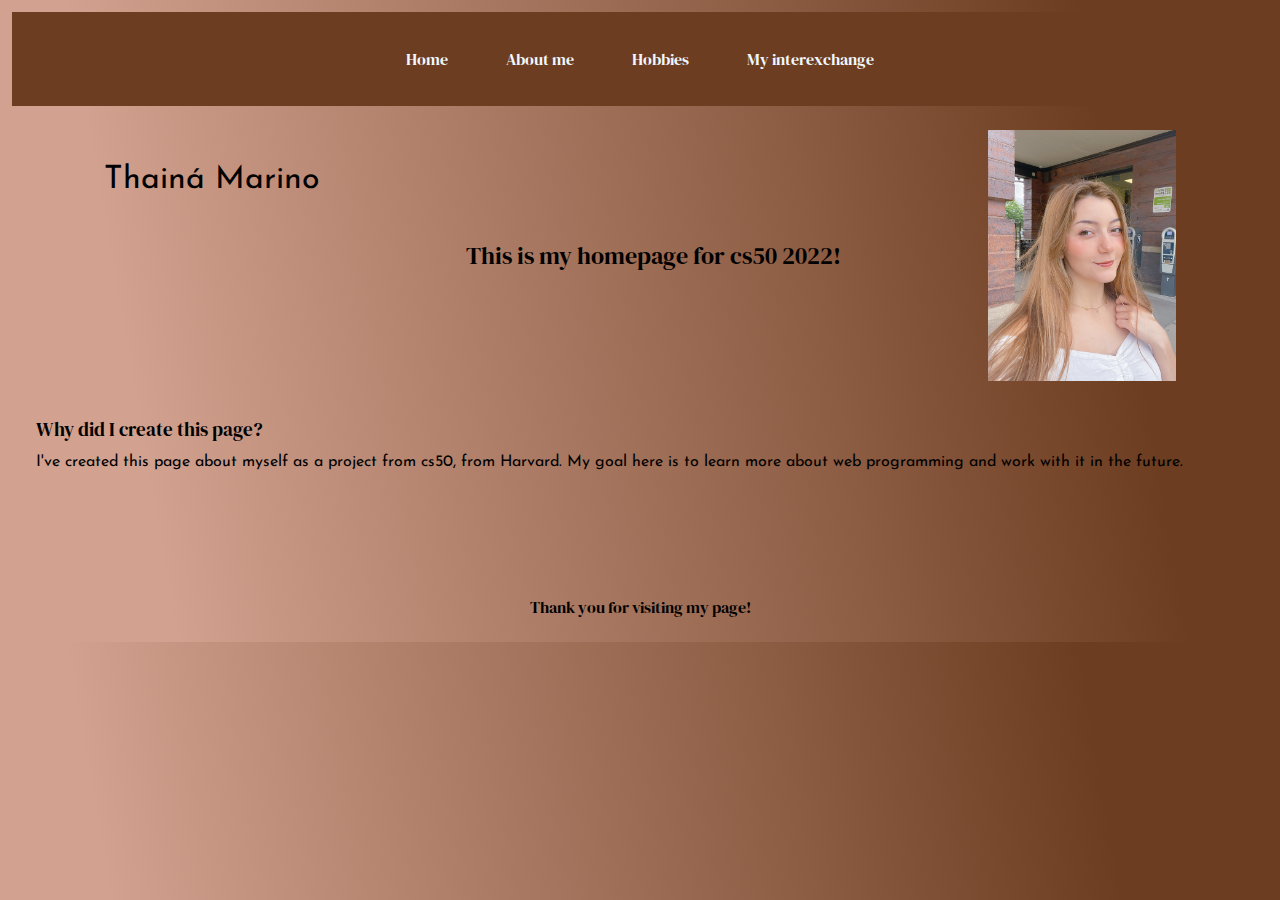
<file: cs50aboutme.html/index.html>
<!doctype html>

<html lang="en">
    <head> 
     <meta charset="utf-8">
      <title>Thainá Marino - About me</title>
      <meta name="description" content="Welcome to my cs50 project. Thank you for taking some time to get to know me.">
      <meta name="keywords" content="cs50, problem set 8, harvard, about me, html project, css project, java scrip project">
      <meta name="viewport" content="width=device-width, maximum-scale=1.0, minimum-scale=1.0, initial-scale=1.0">
        <link rel="stylesheet" type="text/css" href="style.css">
        <link href="https://cdn.jsdelivr.net/npm/bootstrap@5.1.3/dist/css/bootstrap.min.css" rel="alternate stylesheet" integrity="sha384-1BmE4kWBq78iYhFldvKuhfTAU6auU8tT94WrHftjDbrCEXSU1oBoqyl2QvZ6jIW3" crossorigin="anonymous">
        
    
    </head>
    <body>
        
        <header class="cabecalho">
            <nav class="nav-menu fixed-top" role="navigation">
                <ul class="list-menu">
                    <!--lista de navegacao do menu-->
                    <li class="item-menu"><a href="index.html" class="nav-link">Home</a></li>
                    <li class="item-menu"><a href="about-me.html" class="nav-link">About me</a></li>
                    <li class="item-menu"><a href="hobbies.html" class="nav-link">Hobbies</a></li>
                    <li class="item-menu"><a href="my-interexchange" class="nav-link">My interexchange</a></li>
                </ul>
            </nav>
        </header>
        
        <main class="content-homepage">

            <section class="main-content-index">
                <div class="intro-content">
                    <!--escrever oi nessa div-->
                    <h1 class="title">Thainá Marino</h1>
                    <h2 class="subtitle">This is my homepage for cs50 2022!</h2>
                    <img id="my-picture-index" src="images/thaina.JPG" alt="thaina image" width="200px">
                    </div>
            </section>
            <section class="secondary-content">
                <div>
                    <h3 class="sections-titles">Why did I create this page?</h3>
                    <p class="text">I've created this page about myself as a project from cs50, from Harvard. My goal here is to learn more about web programming and work with it in the future.
                    </p>
                </div>
            </section>
        </main>
        
        
        
        <footer class="footer"> 
            <p style="text-align:center">Thank you for visiting my page!</p>
        </footer>
        
        
             
    
    
    
    
    
        <script src="https://code.jquery.com/jquery-3.3.1.slim.min.js" integrity="sha384-q8i/X+965DzO0rT7abK41JStQIAqVgRVzpbzo5smXKp4YfRvH+8abtTE1Pi6jizo" crossorigin="anonymous"></script>
        <script src="https://cdn.jsdelivr.net/npm/popper.js@1.14.7/dist/umd/popper.min.js" integrity="sha384-UO2eT0CpHqdSJQ6hJty5KVphtPhzWj9WO1clHTMGa3JDZwrnQq4sF86dIHNDz0W1" crossorigin="anonymous"></script>
        <script src="https://cdn.jsdelivr.net/npm/bootstrap@4.3.1/dist/js/bootstrap.min.js" integrity="sha384-JjSmVgyd0p3pXB1rRibZUAYoIIy6OrQ6VrjIEaFf/nJGzIxFDsf4x0xIM+B07jRM" crossorigin="anonymous"></script>
    
    
    
    </body>
</file>
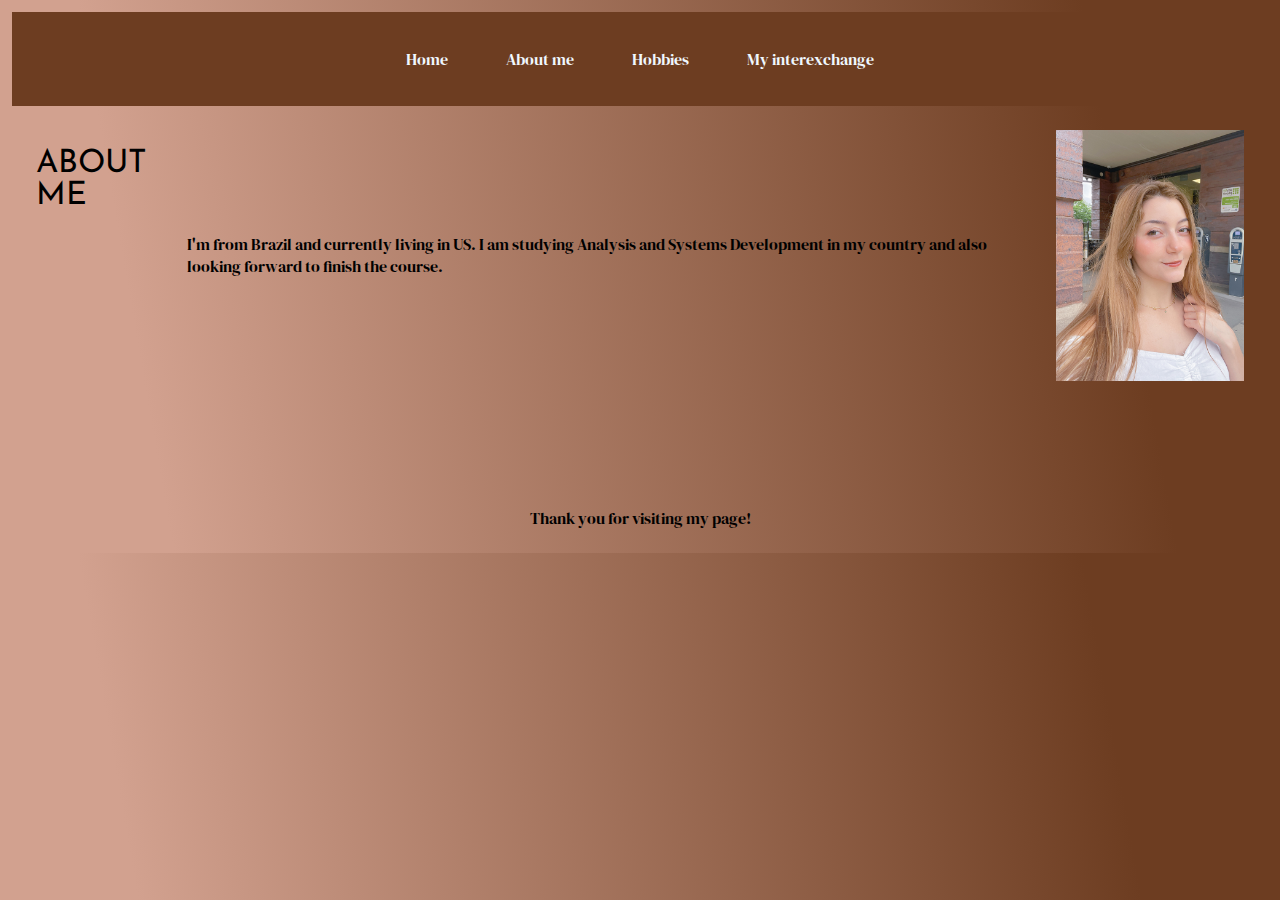
<file: cs50aboutme.html/about-me.html>
<!doctype html>

<html lang="en">
    <head> 
     <meta charset="utf-8">
      <title>Thainá Marino - About me</title>
      <meta name="description" content="Welcome to my cs50 project. Thank you for taking some time to get to know me.">
      <meta name="keywords" content="cs50, problem set 8, harvard, about me, html project, css project, java scrip project">
      <meta name="viewport" content="width=device-width, maximum-scale=1.0, minimum-scale=1.0, initial-scale=1.0">
        <link rel="stylesheet" type="text/css" href="style.css">
        <link href="https://cdn.jsdelivr.net/npm/bootstrap@5.1.3/dist/css/bootstrap.min.css" rel="alternate stylesheet" integrity="sha384-1BmE4kWBq78iYhFldvKuhfTAU6auU8tT94WrHftjDbrCEXSU1oBoqyl2QvZ6jIW3" crossorigin="anonymous">
        
    
    </head>
    <body>
        
        <header class="cabecalho">
            <nav class="nav-menu fixed-top" role="navigation">
                <ul class="list-menu">
                    <!--lista de navegacao do menu-->
                    <li class="item-menu"><a href="index.html" class="nav-link">Home</a></li>
                    <li class="item-menu"><a href="about-me.html" class="nav-link">About me</a></li>
                    <li class="item-menu"><a href="hobbies.html" class="nav-link">Hobbies</a></li>
                    <li class="item-menu"><a href="my-interexchange.html" class="nav-link">My interexchange</a></li>
                </ul>
            </nav>
        </header>
        
        <main class="content-homepage">

            <section class="main-content-index">
                <div class="intro-content">
                    <!--escrever oi nessa div-->
                    <h1 class="title">ABOUT ME</h1>
                    <p class="pages-text">I'm from Brazil and currently living in US. I am studying Analysis and Systems Development in my country and also looking forward to finish the course. </p>
                    <img id="my-picture-index" src="images/thaina.JPG" alt="thaina image" width="200px">
                    </div>
            </section>
        </main>
        
        
        
        <footer class="footer">
            <p style="text-align:center">Thank you for visiting my page!</p>
        </footer>
        
        
             
    
    
    
    
    
        <script src="https://code.jquery.com/jquery-3.3.1.slim.min.js" integrity="sha384-q8i/X+965DzO0rT7abK41JStQIAqVgRVzpbzo5smXKp4YfRvH+8abtTE1Pi6jizo" crossorigin="anonymous"></script>
        <script src="https://cdn.jsdelivr.net/npm/popper.js@1.14.7/dist/umd/popper.min.js" integrity="sha384-UO2eT0CpHqdSJQ6hJty5KVphtPhzWj9WO1clHTMGa3JDZwrnQq4sF86dIHNDz0W1" crossorigin="anonymous"></script>
        <script src="https://cdn.jsdelivr.net/npm/bootstrap@4.3.1/dist/js/bootstrap.min.js" integrity="sha384-JjSmVgyd0p3pXB1rRibZUAYoIIy6OrQ6VrjIEaFf/nJGzIxFDsf4x0xIM+B07jRM" crossorigin="anonymous"></script>
    
    
    
    </body>
</file>
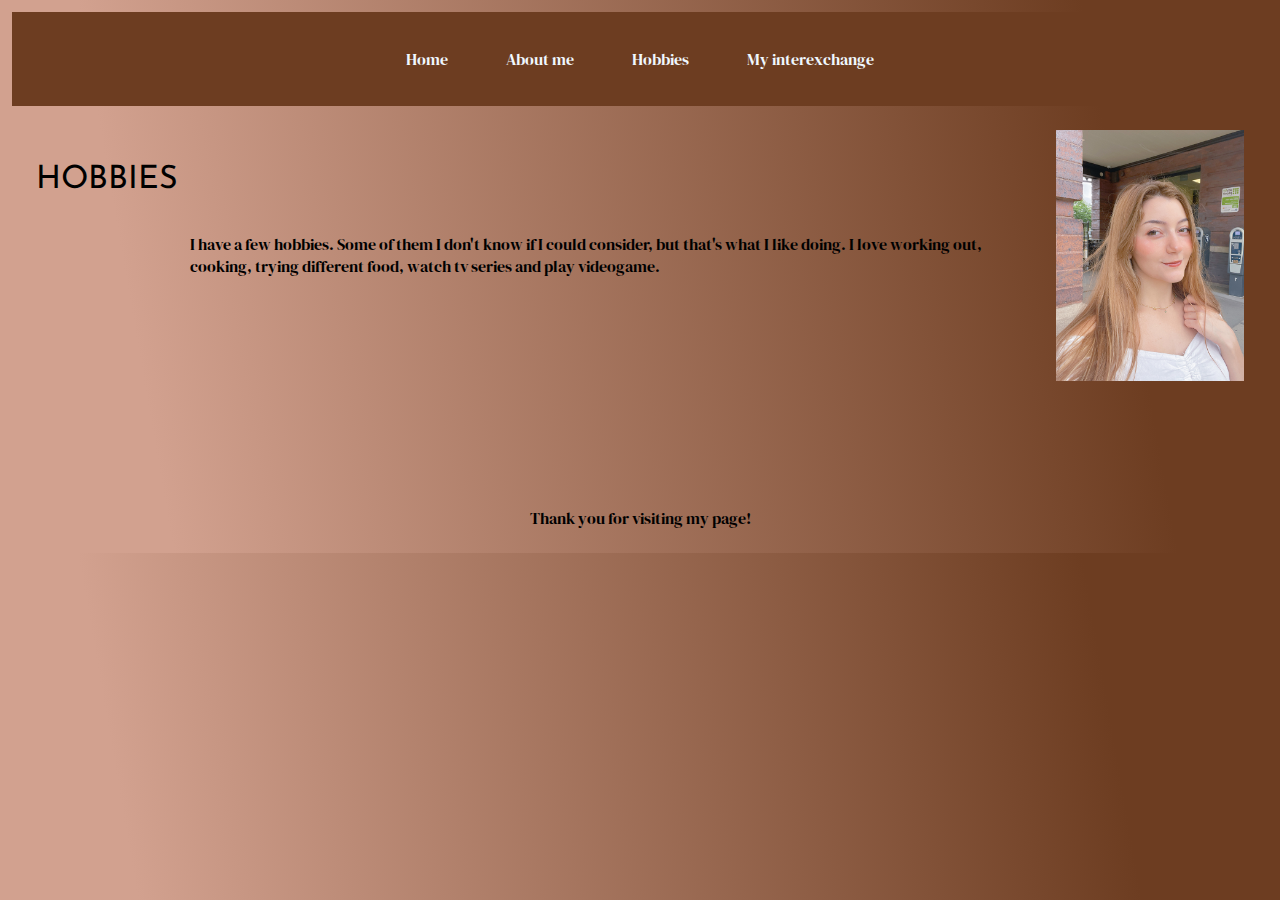
<file: cs50aboutme.html/hobbies.html>
<!doctype html>

<html lang="en">
    <head> 
     <meta charset="utf-8">
      <title>Thainá Marino - About me</title>
      <meta name="description" content="Welcome to my cs50 project. Thank you for taking some time to get to know me.">
      <meta name="keywords" content="cs50, problem set 8, harvard, about me, html project, css project, java scrip project">
      <meta name="viewport" content="width=device-width, maximum-scale=1.0, minimum-scale=1.0, initial-scale=1.0">
        <link rel="stylesheet" type="text/css" href="style.css">
        <link href="https://cdn.jsdelivr.net/npm/bootstrap@5.1.3/dist/css/bootstrap.min.css" rel="alternate stylesheet" integrity="sha384-1BmE4kWBq78iYhFldvKuhfTAU6auU8tT94WrHftjDbrCEXSU1oBoqyl2QvZ6jIW3" crossorigin="anonymous">
        
    
    </head>
    <body>
        
        <header class="cabecalho">
            <nav class="nav-menu fixed-top" role="navigation">
                <ul class="list-menu">
                    <!--lista de navegacao do menu-->
                    <li class="item-menu"><a href="index.html" class="nav-link">Home</a></li>
                    <li class="item-menu"><a href="about-me.html" class="nav-link">About me</a></li>
                    <li class="item-menu"><a href="hobbies.html" class="nav-link">Hobbies</a></li>
                    <li class="item-menu"><a href="my-interexchange" class="nav-link">My interexchange</a></li>
                </ul>
            </nav>
        </header>
        
        <main class="content-homepage">

            <section class="main-content-index">
                <div class="intro-content">
                    <!--escrever oi nessa div-->
                    <h1 class="title">HOBBIES</h1>
                    <p class="pages-text">I have a few hobbies. Some of them I don't know if I could consider, but that's what I like doing.
                    I love working out, cooking, trying different food, watch tv series and play videogame.
                    </p>
                    <img id="my-picture-index" src="images/thaina.JPG" alt="thaina image" width="200px">
                    </div>
            </section>
        </main>
        
        
        
        <footer class="footer">
            <p style="text-align:center">Thank you for visiting my page!</p>
        </footer>
        
        
             
    
    
    
    
    
        <script src="https://code.jquery.com/jquery-3.3.1.slim.min.js" integrity="sha384-q8i/X+965DzO0rT7abK41JStQIAqVgRVzpbzo5smXKp4YfRvH+8abtTE1Pi6jizo" crossorigin="anonymous"></script>
        <script src="https://cdn.jsdelivr.net/npm/popper.js@1.14.7/dist/umd/popper.min.js" integrity="sha384-UO2eT0CpHqdSJQ6hJty5KVphtPhzWj9WO1clHTMGa3JDZwrnQq4sF86dIHNDz0W1" crossorigin="anonymous"></script>
        <script src="https://cdn.jsdelivr.net/npm/bootstrap@4.3.1/dist/js/bootstrap.min.js" integrity="sha384-JjSmVgyd0p3pXB1rRibZUAYoIIy6OrQ6VrjIEaFf/nJGzIxFDsf4x0xIM+B07jRM" crossorigin="anonymous"></script>
    
    
    
    </body>
</file>
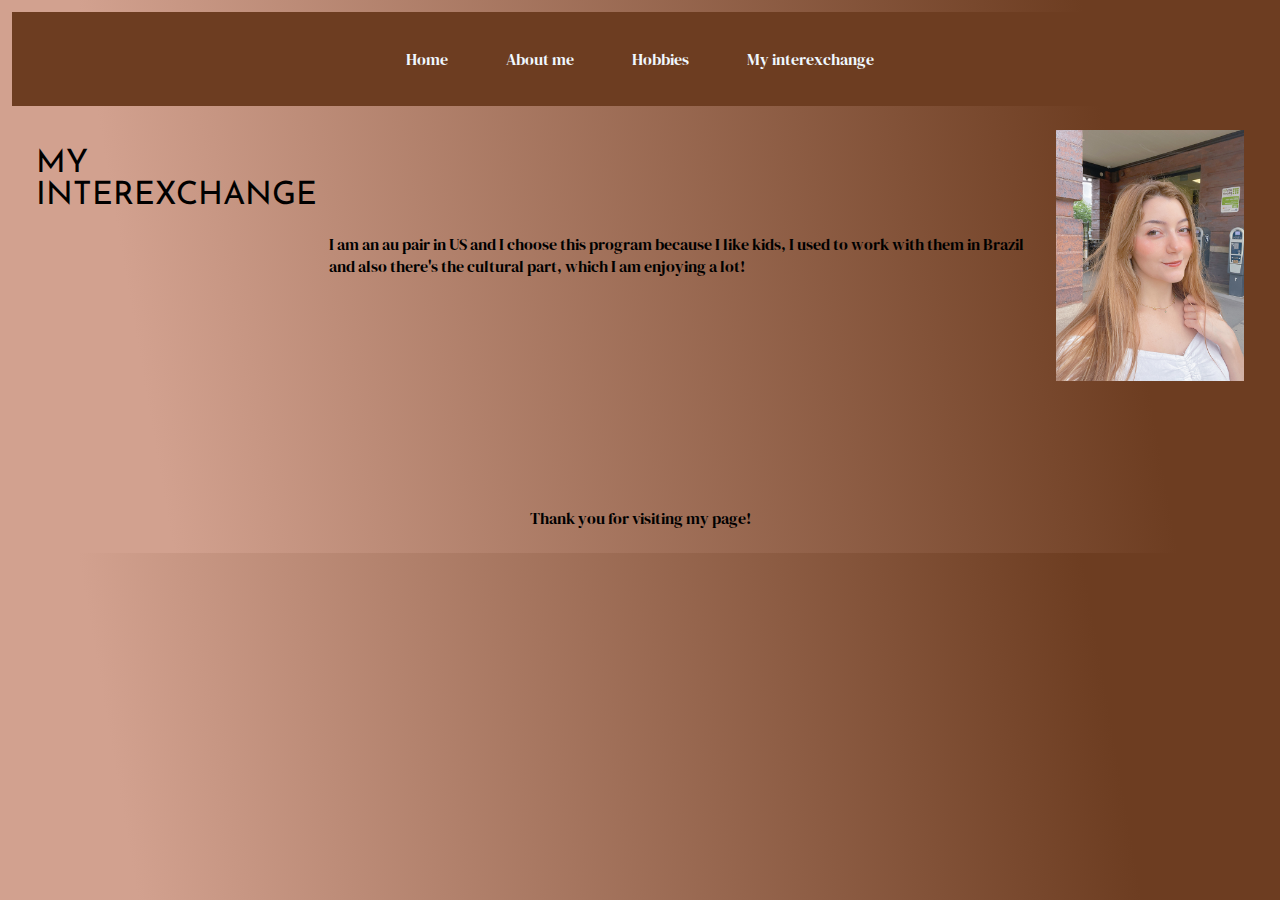
<file: cs50aboutme.html/my-interexchange.html>
<!doctype html>

<html lang="en">
    <head> 
     <meta charset="utf-8">
      <title>Thainá Marino - About me</title>
      <meta name="description" content="Welcome to my cs50 project. Thank you for taking some time to get to know me.">
      <meta name="keywords" content="cs50, problem set 8, harvard, about me, html project, css project, java scrip project">
      <meta name="viewport" content="width=device-width, maximum-scale=1.0, minimum-scale=1.0, initial-scale=1.0">
        <link rel="stylesheet" type="text/css" href="style.css">
        <link href="https://cdn.jsdelivr.net/npm/bootstrap@5.1.3/dist/css/bootstrap.min.css" rel="alternate stylesheet" integrity="sha384-1BmE4kWBq78iYhFldvKuhfTAU6auU8tT94WrHftjDbrCEXSU1oBoqyl2QvZ6jIW3" crossorigin="anonymous">
        
    
    </head>
    <body>
        
        <header class="cabecalho">
            <nav class="nav-menu fixed-top" role="navigation">
                <ul class="list-menu">
                    <!--lista de navegacao do menu-->
                    <li class="item-menu"><a href="index.html" class="nav-link">Home</a></li>
                    <li class="item-menu"><a href="about-me.html" class="nav-link">About me</a></li>
                    <li class="item-menu"><a href="hobbies.html" class="nav-link">Hobbies</a></li>
                    <li class="item-menu"><a href="my-interexchange" class="nav-link">My interexchange</a></li>
                </ul>
            </nav>
        </header>
        
        <main class="content-homepage">

            <section class="main-content-index">
                <div class="intro-content">
                    <!--escrever oi nessa div-->
                    <h1 class="title">MY INTEREXCHANGE</h1>
                    <p class="pages-text">I am an au pair in US and I choose this program because I like kids, I used to work with them in
                    Brazil and also there's the cultural part, which I am enjoying a lot!
                    </p>
                    <img id="my-picture-index" src="images/thaina.JPG" alt="thaina image" width="200px">
                    </div>
            </section>
        </main>
        
        
        
        <footer class="footer">
            <p style="text-align:center">Thank you for visiting my page!</p>
        </footer>
        
        
             
    
    
    
    
    
        <script src="https://code.jquery.com/jquery-3.3.1.slim.min.js" integrity="sha384-q8i/X+965DzO0rT7abK41JStQIAqVgRVzpbzo5smXKp4YfRvH+8abtTE1Pi6jizo" crossorigin="anonymous"></script>
        <script src="https://cdn.jsdelivr.net/npm/popper.js@1.14.7/dist/umd/popper.min.js" integrity="sha384-UO2eT0CpHqdSJQ6hJty5KVphtPhzWj9WO1clHTMGa3JDZwrnQq4sF86dIHNDz0W1" crossorigin="anonymous"></script>
        <script src="https://cdn.jsdelivr.net/npm/bootstrap@4.3.1/dist/js/bootstrap.min.js" integrity="sha384-JjSmVgyd0p3pXB1rRibZUAYoIIy6OrQ6VrjIEaFf/nJGzIxFDsf4x0xIM+B07jRM" crossorigin="anonymous"></script>
    
    
    
    </body>
</file>
<file: cs50aboutme.html/style.css>
@import url('https://fonts.googleapis.com/css2?family=Josefin+Sans&display=swap');
@import url('https://fonts.googleapis.com/css2?family=DM+Serif+Display&display=swap');


* {
    margin: 0;
    padding: 6px;
    box-sizing: border-box;
}

body {
    font-size: 100%;
    background: linear-gradient(80.15deg, #d2a18f 12.62%, #6d3d21 85.61%);
}

.cabecalho {
    display: flex;
    flex-direction: row;
    justify-content: center;
    align-items: center;
    background:  #6d3d21 85.61%;
}

.nav-menu {
    display: flex;
    justify-content: space-between;
    align-items: center;
    padding: 1.5rem 6rem;
    text-decoration: none;
    font-size: 1,15rem;
    color:black;
}

.list-menu ul {
    display: inline;
}

.item-menu {
    display: inline;
    flex-direction: row;
    margin: 0 15px;
    list-style: none;
    font-family: 'DM Serif Display', serif;
}

.nav-link {
    text-decoration: none;
    font-size: 1,15rem;
    color:aliceblue;
    
}

.intro-content {
    display: flex;
    flex-direction: row;
    align-items: center;
    justify-content: space-around;
}

.pages-text {
    font-family: 'DM Serif Display', serif;
    display: flex;
    justify-content: space-around;
}


.title {
    margin-bottom: 150px;
    font-family: 'Josefin Sans', sans-serif;
    font-weight: 400;
}

.subtitle {
    font-family: 'DM Serif Display', serif;
    font-weight: 200;
}


.sections-titles {
    font-family: 'DM Serif Display', serif;
    font-weight: 200;
}

.text {
    font-family: 'Josefin Sans', sans-serif;
    font-stretch: ultra-condensed; 
}

.footer {
    font-family: 'DM Serif Display', serif;
    font-weight: 300;
    margin-top: 90px;
}
</file>
